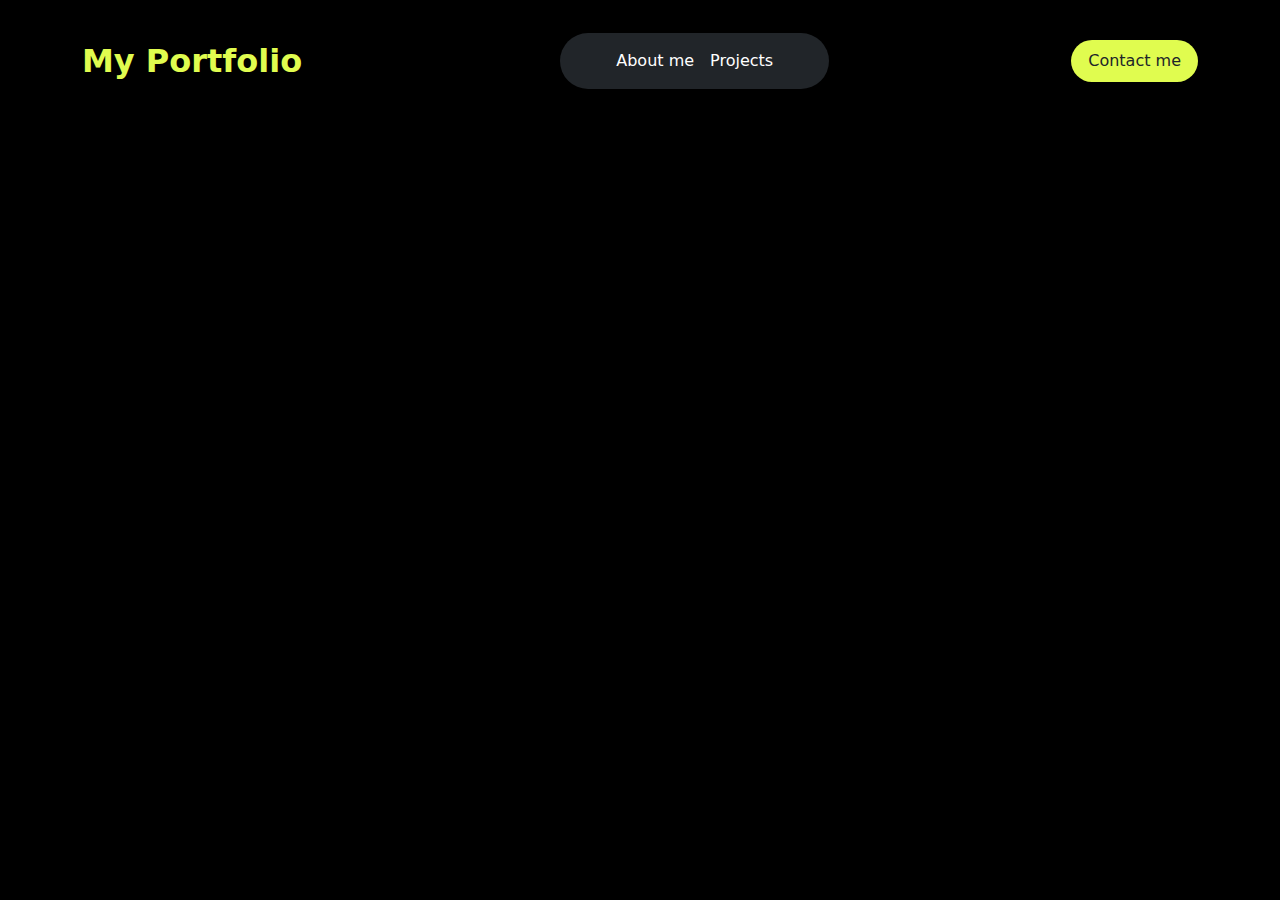
<file: Showone.html>
<!DOCTYPE html>
<html>
  <head>
    <meta charset="utf-8" />
    <meta http-equiv="X-UA-Compatible" content="IE=edge" />
    <title>My Portfolio</title>
    <meta name="description" content="" />
    <meta name="viewport" content="width=device-width, initial-scale=1" />
    <link rel="icon" type="image/x-icon" href="assets/images/icon.png" />
    <link rel="stylesheet" href="assets/css/bootstrap.min.css" />
    <link rel="stylesheet" href="assets/css/index.css" />
    <link href="https://unpkg.com/aos@2.3.1/dist/aos.css" rel="stylesheet" />
  </head>
  <body>
    <!-- Navigation bar -->

    <nav class="navbar navbar-expand-lg">
      <div class="container py-4">
        <a class="navbar-brand fs-2 fw-bold">My Portfolio</a>
        <button
          class="navbar-toggler"
          type="button"
          data-bs-toggle="collapse"
          data-bs-target="#navbarSupportedContent"
          aria-controls="navbarSupportedContent"
          aria-expanded="false"
          aria-label="Toggle navigation"
        >
          <span class="navbar-toggler-icon"></span>
        </button>
        <div class="collapse navbar-collapse" id="navbarSupportedContent">
          <ul
            class="navbar-nav m-auto mb-2 mb-lg-0 py-2 px-5 rounded-5 bg-dark"
          >
            <li class="nav-item">
              <a class="nav-link active text-white" aria-current="page" href="#"
                >About me</a
              >
            </li>
            <li class="nav-item">
              <a class="nav-link text-white" href="#">Projects</a>
            </li>
          </ul>

          <button class="btn py-2 px-3 rounded-5 btn-yellow">Contact me</button>
        </div>
      </div>
    </nav>
    <!-- End of Navigation bar -->

    <section>
      <div class="container py-5">
        <div class="row gy-5" id="project">
   
        </div>
      </div>
    </section>

    <script>
      // Get the current URL
      const urlParams = new URLSearchParams(window.location.search);
      const id = urlParams.get("id");

async function getOne() {
    var technology=''

    let project = await fetch(
        "../../projects.json "
      );
      var data = await project.json();
     console.log(data[id])   
     data=data[id]

console.log(data)
     let box=`
            <div class="col-md-6 col-sm-6">
            <img src="assets/images/${data.image}" class=" w-100" alt="Project photo">
          </div>

          <div class="col-md-6 col-sm-6">
            <h2 class="text-white pt-3">${data.name}</h2>
            <p class="text-secondary lh-lg text-justify">${data.description}</p>
            <div id="technology" class="py-4"></div>
              ${data.liveDemo ? `<a href="${data.liveDemo}" class="btn btn-secondary">Demo</a>` : ''}
              <a href="${data.sourceCode}" class="btn btn-yellow">Repo on Github</a>
            
            
        </div>`

 
    document.getElementById('project').innerHTML=box
    for(let i=0;i<data.technologies.length;i++){
        technology +=`
        <span class="badge text-bg-secondary">${data.technologies[i]}</span>
        `
     }
    document.getElementById('technology').innerHTML=technology
    console.log(technology)
        
     }

     getOne()

    </script>
  </body>
</html>
</file>
<file: assets/css/index.css>
/* Commo Styles */

body{
    background-color: #000000;
}
/* First Section  */
#first_section{
    background-image: url('../images/background.png');
    background-size: cover;
    height: 100vh;
    background-position: center center;

}

.navbar-brand,.above-headline,#contact i{
    color:rgb(224, 252, 79)
}

.btn-yellow{
    background-color: rgb(224, 252, 79);
}

.btn-yellow:hover{
    background-color: rgb(167, 190, 56);
}
</file>
